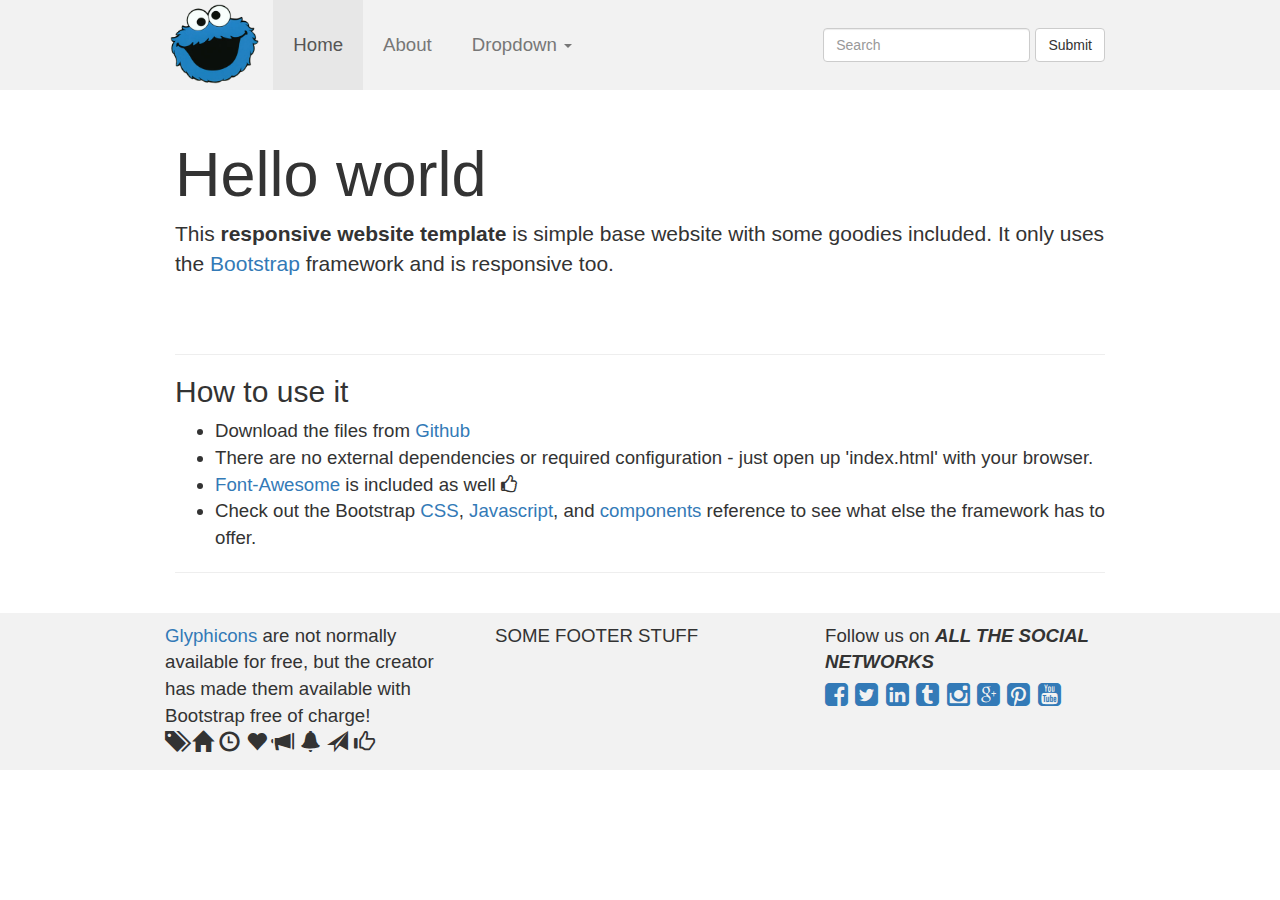
<file: index.html>
<!doctype html>
<html lang="en">
<meta name="viewport" content="width=device-width, initial-scale=1, minimum-scale=1, user-scalable=0">
<meta http-equiv="X-UA-Compatible" content="IE=edge">
<meta charset='utf-8'> 
<head>

	<title>Page Title</title> 
   <meta name="description" content="[DESCRIPTION]"> 
   <meta name="keywords" content="[KEYWORDS]"> 
	
	<link rel="stylesheet" href="https://maxcdn.bootstrapcdn.com/bootstrap/3.3.2/css/bootstrap.min.css">
	<link rel="stylesheet" type="text/css" href="css/stylesheet.css">
	<link rel="stylesheet" href="css/font-awesome.min.css">
	
	<!-- favicon stuff - use a service such as realfavicongenerator.net to generate your favicon images.  -->
	<link rel="apple-touch-icon" sizes="57x57" href="apple-touch-icon-57x57.png">
	<link rel="apple-touch-icon" sizes="114x114" href="apple-touch-icon-114x114.png">
	<link rel="apple-touch-icon" sizes="72x72" href="apple-touch-icon-72x72.png">
	<link rel="apple-touch-icon" sizes="144x144" href="apple-touch-icon-144x144.png">
	<link rel="apple-touch-icon" sizes="60x60" href="apple-touch-icon-60x60.png">
	<link rel="apple-touch-icon" sizes="120x120" href="apple-touch-icon-120x120.png">
	<link rel="apple-touch-icon" sizes="76x76" href="apple-touch-icon-76x76.png">
	<link rel="apple-touch-icon" sizes="152x152" href="apple-touch-icon-152x152.png">
	<link rel="icon" type="image/png" href="favicon-196x196.png" sizes="196x196">
	<link rel="icon" type="image/png" href="favicon-160x160.png" sizes="160x160">
	<link rel="icon" type="image/png" href="favicon-96x96.png" sizes="96x96">
	<link rel="icon" type="image/png" href="favicon-16x16.png" sizes="16x16">
	<link rel="icon" type="image/png" href="favicon-32x32.png" sizes="32x32">
	<meta name="msapplication-TileColor" content="#da532c">
	<meta name="msapplication-TileImage" content="mstile-144x144.png">
	
	<!--[if lt IE 9]>
		<script src="//html5shim.googlecode.com/svn/trunk/html5.js"></script>
	<![endif]-->

</head>
<body>
	<div class="nav-container">
		<nav class="navbar navbar-default main-nav">
		  <div class="container-fluid">
			 <!-- Brand and toggle get grouped for better mobile display -->
			 <div class="navbar-header">
				<button type="button" class="navbar-toggle collapsed" data-toggle="collapse" data-target="#navbar-collapse">
				  <span class="sr-only">Toggle navigation</span>
					<span class="glyphicon glyphicon-menu-hamburger" aria-hidden="true"></span>
				</button>
				<a class="navbar-brand" href="index.html"><img id="brand-img" alt="Brand" src="img/cookie_monster.png"></a>
			 </div>

			 <!-- Collect the nav links, forms, and other content for toggling -->
			 <div class="collapse navbar-collapse" id="navbar-collapse">
				<ul class="nav navbar-nav">
				  <li class="active"><a href="index.html">Home<span class="sr-only">(current)</span></a></li>
				  <li><a href="about.html">About</a></li>
				  <li class="dropdown">
					 <a href="#" class="dropdown-toggle" data-toggle="dropdown" role="button" aria-expanded="false">Dropdown <span class="caret"></span></a>
					 <ul class="dropdown-menu" role="menu">
						<li><a href="#">Action</a></li>
						<li><a href="#">Another action</a></li>
						<li><a href="#">Something else here</a></li>
						<li class="divider"></li>
						<li><a href="#">Separated link</a></li>
						<li class="divider"></li>
						<li><a href="#">One more separated link</a></li>
					 </ul>
				  </li>
				</ul>
				<form class="navbar-form navbar-right" role="search">
				  <div class="form-group">
					 <input type="text" class="form-control" placeholder="Search">
				  </div>
				  <button type="submit" class="btn btn-default">Submit</button>
				</form>
			 </div><!-- /.navbar-collapse -->
		  </div><!-- /.container-fluid -->
		</nav>
	</div><!-- /.nav-container -->
	
	<div class="content">
		<div class="jumbotron header">
		  <h1>Hello world</h1>
		  <p>This <b>responsive website template</b> is simple base website with some goodies included.  It only uses the <a href="http://getbootstrap.com/">Bootstrap</a> framework and is responsive too.</p>
		</div>
		<hr>
		<div>
			<h2>How to use it</h2>
			<ul>
				<li>Download the files from <a href="https://github.com/jkasala/responsive_template">Github</a></li>
				<li>There are no external dependencies or required configuration - just open up 'index.html' with your browser.</li>
				<li><a href="http://fortawesome.github.io/Font-Awesome/">Font-Awesome</a> is included as well <i class="fa fa-thumbs-o-up"></i></li>
				<li>Check out the Bootstrap <a href="http://getbootstrap.com/css/">CSS</a>, <a href="http://getbootstrap.com/javascript/">Javascript</a>, and <a href="http://getbootstrap.com/components/">components</a> reference to see what else the framework has to offer.</li>
			</ul>
		</div>
		<hr>
	</div>
	
	<footer class="footer">
		<div class="container-fluid">
			<div class="container">
			   <div class="row">
					<div class="col-sm-4"><a href="http://glyphicons.com/">Glyphicons</a> are not normally available for free, but the creator has made them available with Bootstrap free of charge!<br>
						<div style="font-size:16pt">
							<span class="glyphicon glyphicon-tags"></span>
							<span class="glyphicon glyphicon-home"></span>
							<span class="glyphicon glyphicon-time"></span>
							<span class="glyphicon glyphicon-heart"></span>
							<span class="glyphicon glyphicon-bullhorn"></span>
							<span class="glyphicon glyphicon-bell"></span>
							<span class="glyphicon glyphicon-send"></span>
							<span class="glyphicon glyphicon-thumbs-up"></span>
						</div>
					</div> 
					<div class="col-sm-4">SOME FOOTER STUFF</div>
					<div class="col-sm-4">
						Follow us on <i><b>ALL THE SOCIAL NETWORKS</i></b>
						<div style="font-size:20pt">
							<a href="#"><i class="fa fa-facebook-square"></i></a>
							<a href="#"><i class="fa fa-twitter-square"></i></a>
							<a href="#"><i class="fa fa-linkedin-square"></i></a>
							<a href="#"><i class="fa fa-tumblr-square"></i></a>
							<a href="#"><i class="fa fa-instagram"></i></a>
							<a href="#"><i class="fa fa-google-plus-square"></i></a>
							<a href="#"><i class="fa fa-pinterest-square"></i></a>
							<a href="#"><i class="fa fa-youtube-square"></i></a>        
							<a href="#"><i class="fa fa-flickr-square"></i></a>
						</div>
					</div>
				</div>
			</div>
		</div>
   </footer>
	
<!-- JS -->	
<script src="https://ajax.googleapis.com/ajax/libs/jquery/1.11.2/jquery.min.js" ></script>
<script src="https://maxcdn.bootstrapcdn.com/bootstrap/3.3.2/js/bootstrap.min.js"></script>

</body>
</html>
</file>
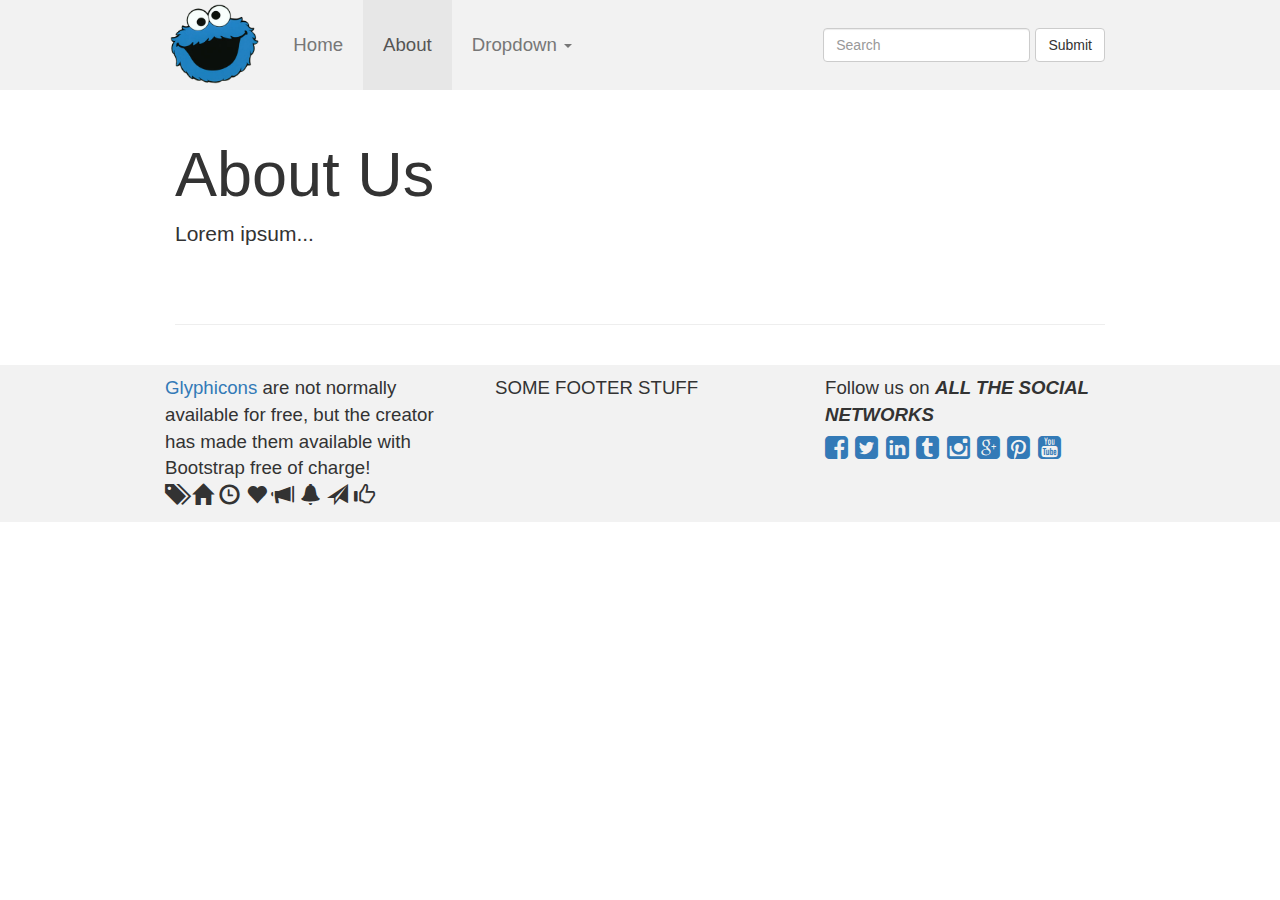
<file: about.html>
<!doctype html>
<html lang="en">
<meta name="viewport" content="width=device-width, initial-scale=1, minimum-scale=1, user-scalable=0">
<meta http-equiv="X-UA-Compatible" content="IE=edge">
<meta charset='utf-8'> 
<head>

	<title>Page Title</title> 
   <meta name="description" content="[DESCRIPTION]"> 
   <meta name="keywords" content="[KEYWORDS]"> 
	
	<link rel="stylesheet" href="https://maxcdn.bootstrapcdn.com/bootstrap/3.3.2/css/bootstrap.min.css">
	<link rel="stylesheet" type="text/css" href="css/stylesheet.css">
	<link rel="stylesheet" href="css/font-awesome.min.css">
	
	<!-- favicon stuff - use a service such as realfavicongenerator.net to generate your favicon images.  -->
	<link rel="apple-touch-icon" sizes="57x57" href="apple-touch-icon-57x57.png">
	<link rel="apple-touch-icon" sizes="114x114" href="apple-touch-icon-114x114.png">
	<link rel="apple-touch-icon" sizes="72x72" href="apple-touch-icon-72x72.png">
	<link rel="apple-touch-icon" sizes="144x144" href="apple-touch-icon-144x144.png">
	<link rel="apple-touch-icon" sizes="60x60" href="apple-touch-icon-60x60.png">
	<link rel="apple-touch-icon" sizes="120x120" href="apple-touch-icon-120x120.png">
	<link rel="apple-touch-icon" sizes="76x76" href="apple-touch-icon-76x76.png">
	<link rel="apple-touch-icon" sizes="152x152" href="apple-touch-icon-152x152.png">
	<link rel="icon" type="image/png" href="favicon-196x196.png" sizes="196x196">
	<link rel="icon" type="image/png" href="favicon-160x160.png" sizes="160x160">
	<link rel="icon" type="image/png" href="favicon-96x96.png" sizes="96x96">
	<link rel="icon" type="image/png" href="favicon-16x16.png" sizes="16x16">
	<link rel="icon" type="image/png" href="favicon-32x32.png" sizes="32x32">
	<meta name="msapplication-TileColor" content="#da532c">
	<meta name="msapplication-TileImage" content="mstile-144x144.png">
	

</head>
<body>
	<div class="nav-container">
		<nav class="navbar navbar-default main-nav">
		  <div class="container-fluid">
			 <!-- Brand and toggle get grouped for better mobile display -->
			 <div class="navbar-header">
				<button type="button" class="navbar-toggle collapsed" data-toggle="collapse" data-target="#navbar-collapse">
				  <span class="sr-only">Toggle navigation</span>
					<span class="glyphicon glyphicon-menu-hamburger" aria-hidden="true"></span>
				</button>
				<a class="navbar-brand" href="index.html"><img id="brand-img" alt="Brand" src="img/cookie_monster.png"></a>
			 </div>

			 <!-- Collect the nav links, forms, and other content for toggling -->
			 <div class="collapse navbar-collapse" id="navbar-collapse">
				<ul class="nav navbar-nav">
				  <li><a href="index.html">Home<span class="sr-only">(current)</span></a></li>
				  <li class="active"><a href="#">About</a></li>
				  <li class="dropdown">
					 <a href="#" class="dropdown-toggle" data-toggle="dropdown" role="button" aria-expanded="false">Dropdown <span class="caret"></span></a>
					 <ul class="dropdown-menu" role="menu">
						<li><a href="#">Action</a></li>
						<li><a href="#">Another action</a></li>
						<li><a href="#">Something else here</a></li>
						<li class="divider"></li>
						<li><a href="#">Separated link</a></li>
						<li class="divider"></li>
						<li><a href="#">One more separated link</a></li>
					 </ul>
				  </li>
				</ul>
				<form class="navbar-form navbar-right" role="search">
				  <div class="form-group">
					 <input type="text" class="form-control" placeholder="Search">
				  </div>
				  <button type="submit" class="btn btn-default">Submit</button>
				</form>
			 </div><!-- /.navbar-collapse -->
		  </div><!-- /.container-fluid -->
		</nav>
	</div><!-- /.nav-container -->
	
	<div class="content">
		<div class="jumbotron header">
		  <h1>About Us</h1>
		  <p>Lorem ipsum...</p>
		</div>
		<hr>
	</div>
	
	<footer class="footer">
		<div class="container-fluid">
			<div class="container">
			   <div class="row">
					<div class="col-sm-4"><a href="http://glyphicons.com/">Glyphicons</a> are not normally available for free, but the creator has made them available with Bootstrap free of 	charge!<br>
						<div style="font-size:16pt">
							<span class="glyphicon glyphicon-tags"></span>
							<span class="glyphicon glyphicon-home"></span>
							<span class="glyphicon glyphicon-time"></span>
							<span class="glyphicon glyphicon-heart"></span>
							<span class="glyphicon glyphicon-bullhorn"></span>
							<span class="glyphicon glyphicon-bell"></span>
							<span class="glyphicon glyphicon-send"></span>
							<span class="glyphicon glyphicon-thumbs-up"></span>
						</div>
					</div> 
					<div class="col-sm-4">SOME FOOTER STUFF</div>
					<div class="col-sm-4">
						Follow us on <i><b>ALL THE SOCIAL NETWORKS</i></b>
						<div style="font-size:20pt">
							<a href="#"><i class="fa fa-facebook-square"></i></a>
							<a href="#"><i class="fa fa-twitter-square"></i></a>
							<a href="#"><i class="fa fa-linkedin-square"></i></a>
							<a href="#"><i class="fa fa-tumblr-square"></i></a>
							<a href="#"><i class="fa fa-instagram"></i></a>
							<a href="#"><i class="fa fa-google-plus-square"></i></a>
							<a href="#"><i class="fa fa-pinterest-square"></i></a>
							<a href="#"><i class="fa fa-youtube-square"></i></a>        
							<a href="#"><i class="fa fa-flickr-square"></i></a>
						</div>
					</div>
				</div>
			</div>
		</div>
   </footer>
	
<!-- JS -->	
<script src="https://ajax.googleapis.com/ajax/libs/jquery/1.11.2/jquery.min.js" ></script>
<script src="https://maxcdn.bootstrapcdn.com/bootstrap/3.3.2/js/bootstrap.min.js"></script>

</body>
</html>
</file>
<file: css/stylesheet.css>
body {
  min-height: 100%;
  width: 100%;
  font-size: 14pt; }

.nav-container {
  background-color: #f2f2f2; }

.main-nav {
  max-width: 960px;
  margin: 0 auto;
  border: 0px;
  background-color: transparent; }

.jumbotron {
  padding: 30px 0; }

.navbar-brand {
  height: 80px;
  padding: 0;
  margin: 4px; }

#brand-img {
  height: 80px;
  width: auto;
  padding: 0 10px; }

.navbar-nav > li > a {
  padding: 35px 20px; }

.navbar-form {
  padding: 20px 0; }

.content {
  padding: 0px 15px 0px 15px;
  margin: 0 auto 40px auto;
  max-width: 960px; }

.header {
  background-color: transparent; }

.footer {
  /*	position: absolute;
  	bottom: 0; */
  /* uncomment for 'sticky footer' */
  width: 100%;
  background-color: #f2f2f2; }
  .footer .container {
    width: 100%;
    max-width: 960px;
    padding: 0; }
    .footer .container .row > div {
      padding: 10px 20px; }

/*# sourceMappingURL=stylesheet.css.map */
</file>
